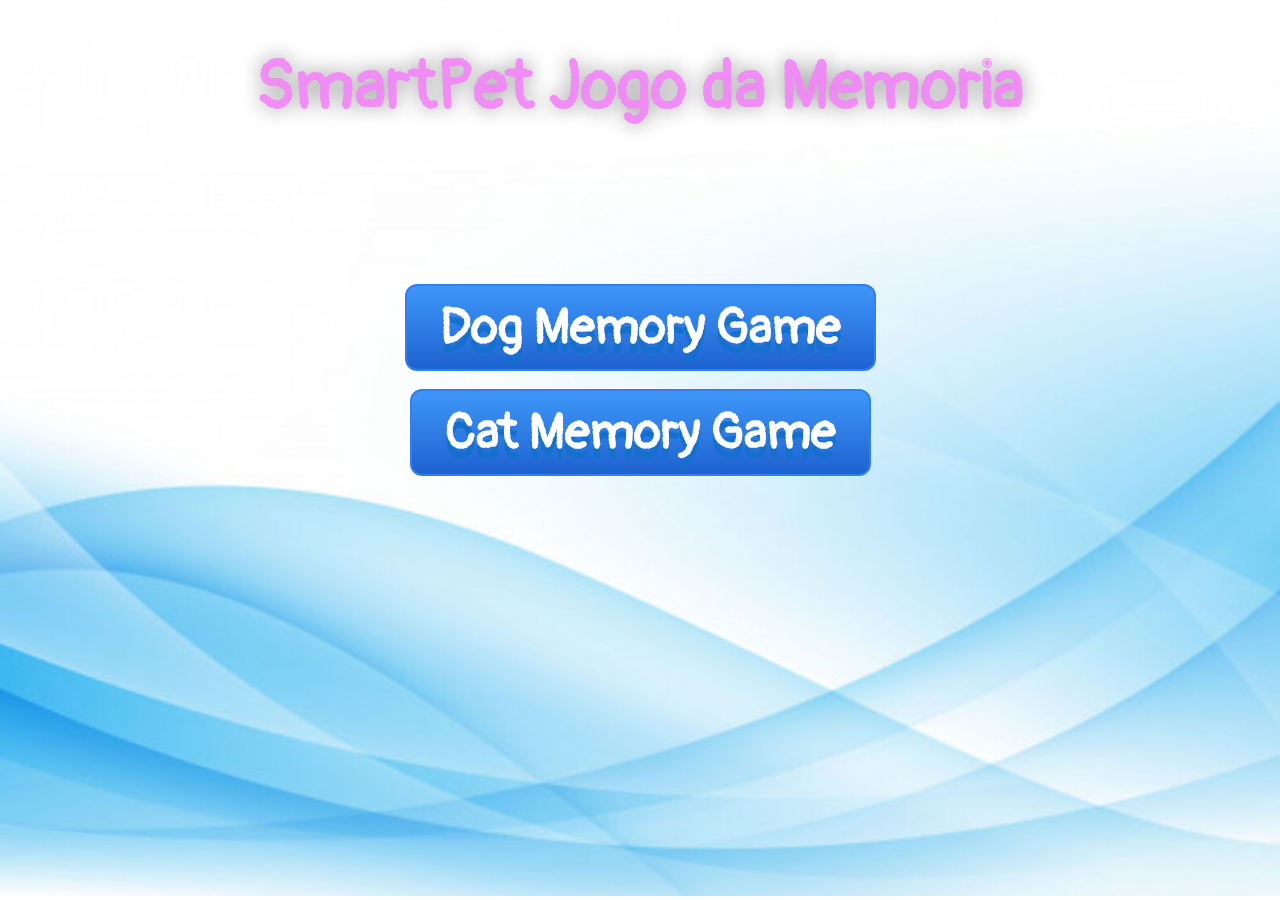
<file: index.html>
<!DOCTYPE html>
<html>
  <head>
    <title>SmartPet Memory Game</title>
    <link rel="stylesheet" href="././././css/index.css" />
  </head>
  <body>
    <div class = "div-h1">
      <h1>SmartPet Jogo da Memoria</h1>
    </div>
    <div id="div-principal">  
      <a href="././././html/game.html" class="btnDog">Dog Memory Game</a>
    </br><a href="././././html/cat.html" class="btnCat">Cat Memory Game</a>
      </form>
    </div>   
  </body>
</html>
</file>
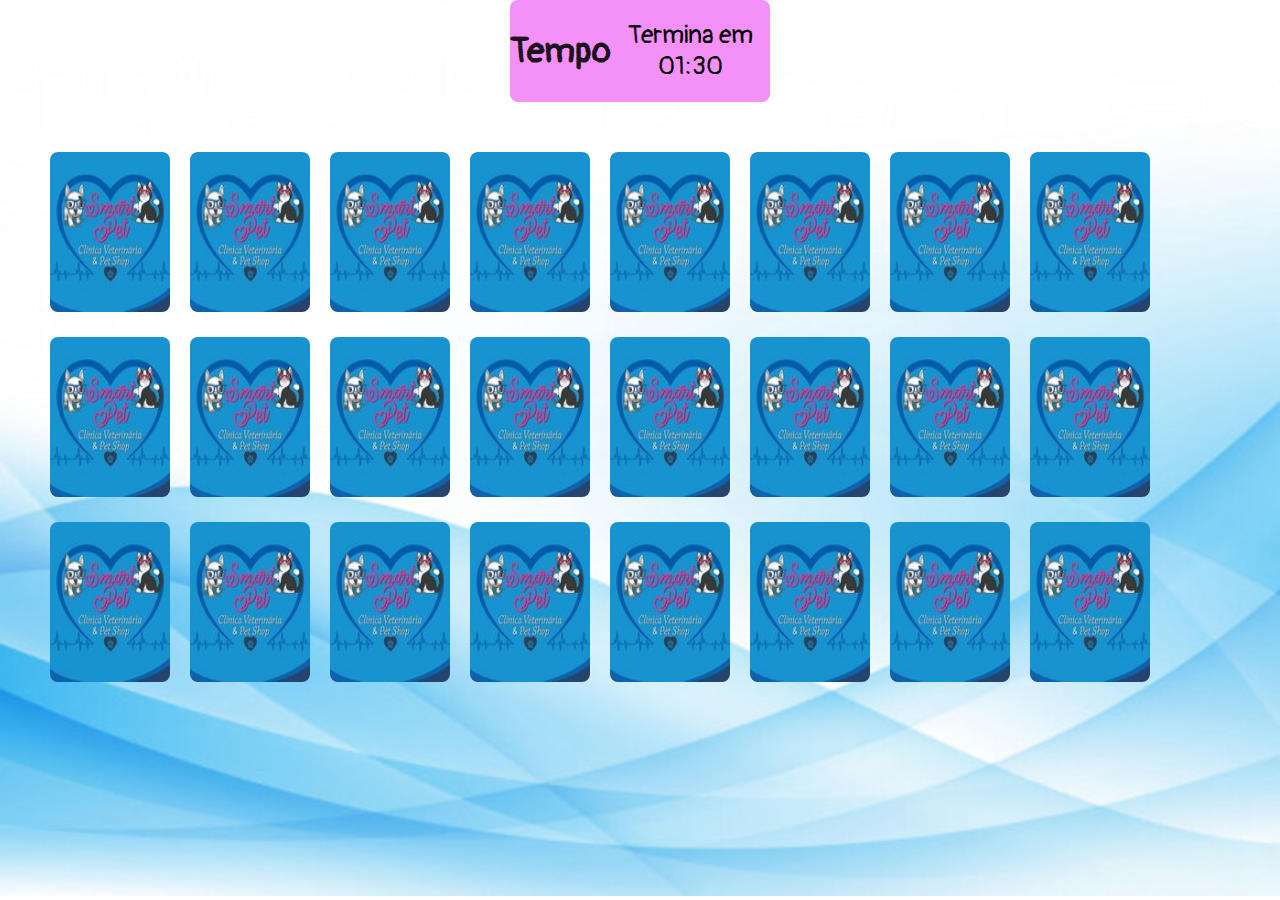
<file: html/cat-game.html>
<!DOCTYPE html>
<html>
  <head>
    <title>SmartPet Memory Game</title>
    <link rel="stylesheet" href="/css/style.css" />
  </head>
  <body>
    <div class="clock">
      <h2>Tempo</h2>
      <div class="numbers">Termina em <span id="time">01:30</span></div>
    </div>
  </div>
    <div id="memory-board">
    </div>
    <script src="/js/memoria.js"></script>
    <script src="/js/cat-index.js"></script>
  </body>
</html>
</file>
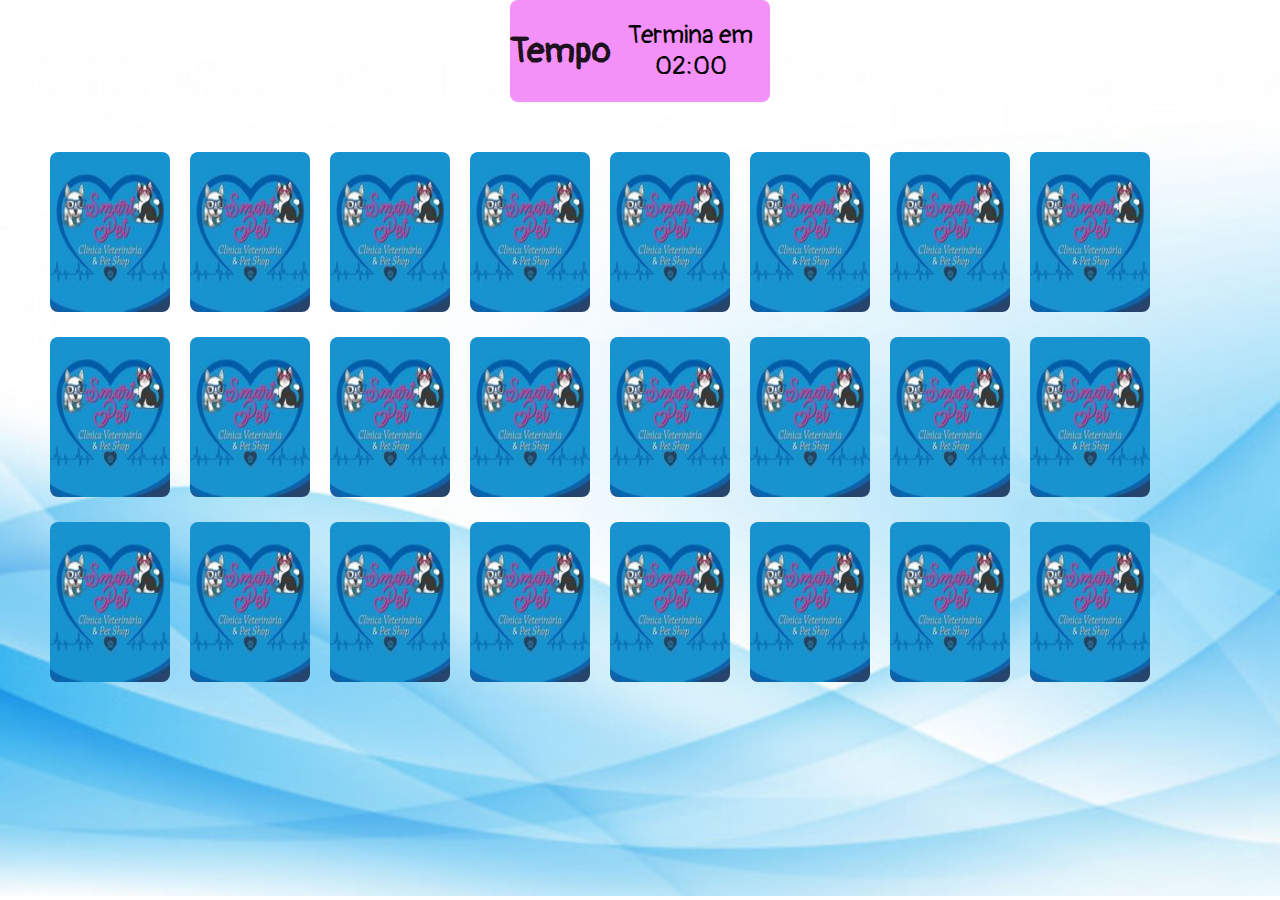
<file: html/cat.html>
<!DOCTYPE html>
<html>
  <head>
    <title>SmartPet Memory Game</title>
    <link rel="stylesheet" href="../css/style.css" />
  </head>
  <body>
    <div class="clock">
      <h2>Tempo</h2>
      <div class="numbers">Termina em <span id="time">02:00</span></div>
    </div>
  </div>
    <div id="memory-board">
    </div>
    <script src="../js/memoria.js"></script>
    <script src="../js/cat.js"></script>
  </body>
</html>
</file>
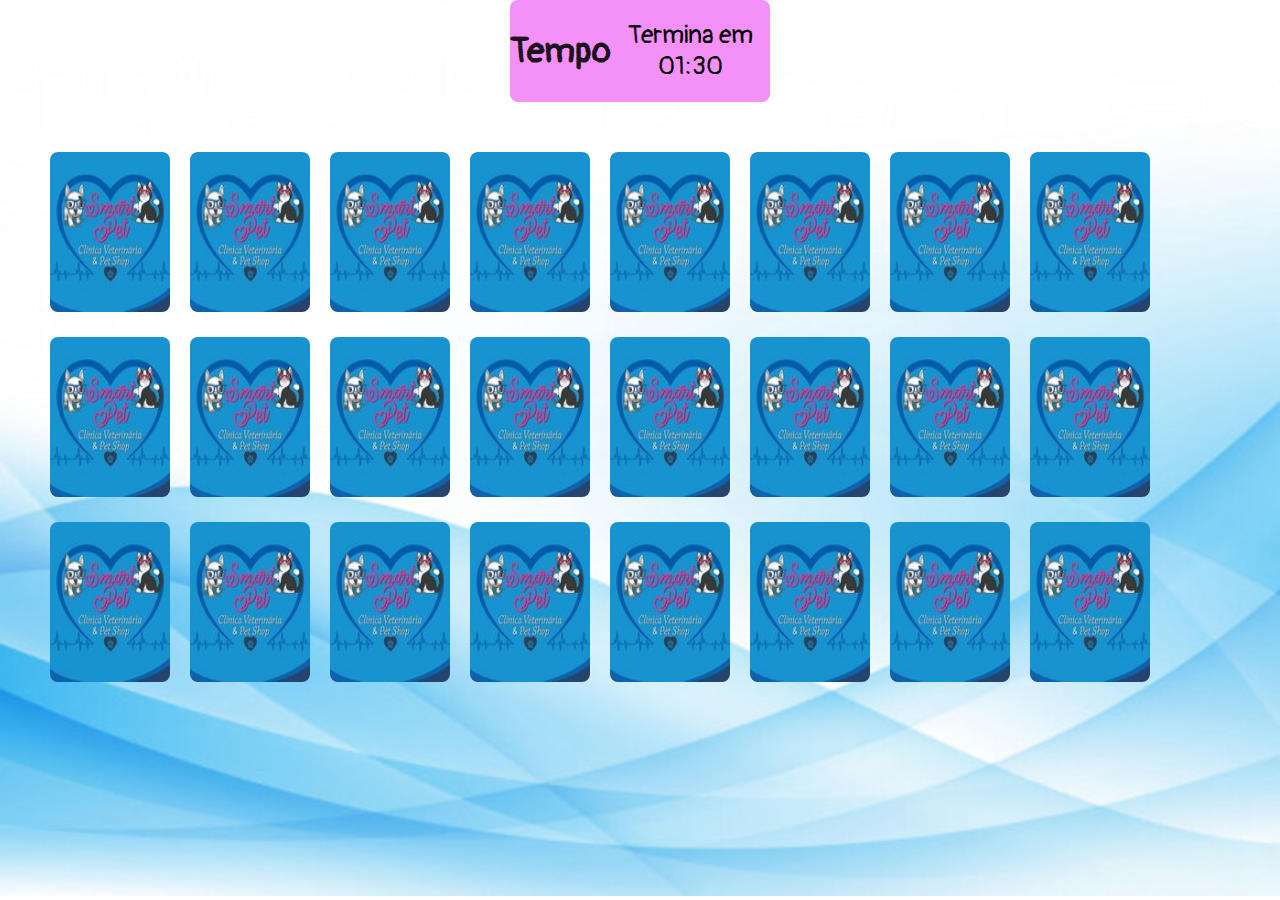
<file: html/catGame.html>
<!DOCTYPE html>
<html>
  <head>
    <title>SmartPet Memory Game</title>
    <link rel="stylesheet" href="/css/style.css" />
  </head>
  <body>
    <div class="clock">
      <h2>Tempo</h2>
      <div class="numbers">Termina em <span id="time">01:30</span></div>
    </div>
  </div>
    <div id="memory-board">
    </div>
    <script src="/js/memoria.js"></script>
    <script src="/js/catIndex.js"></script>
  </body>
</html>
</file>
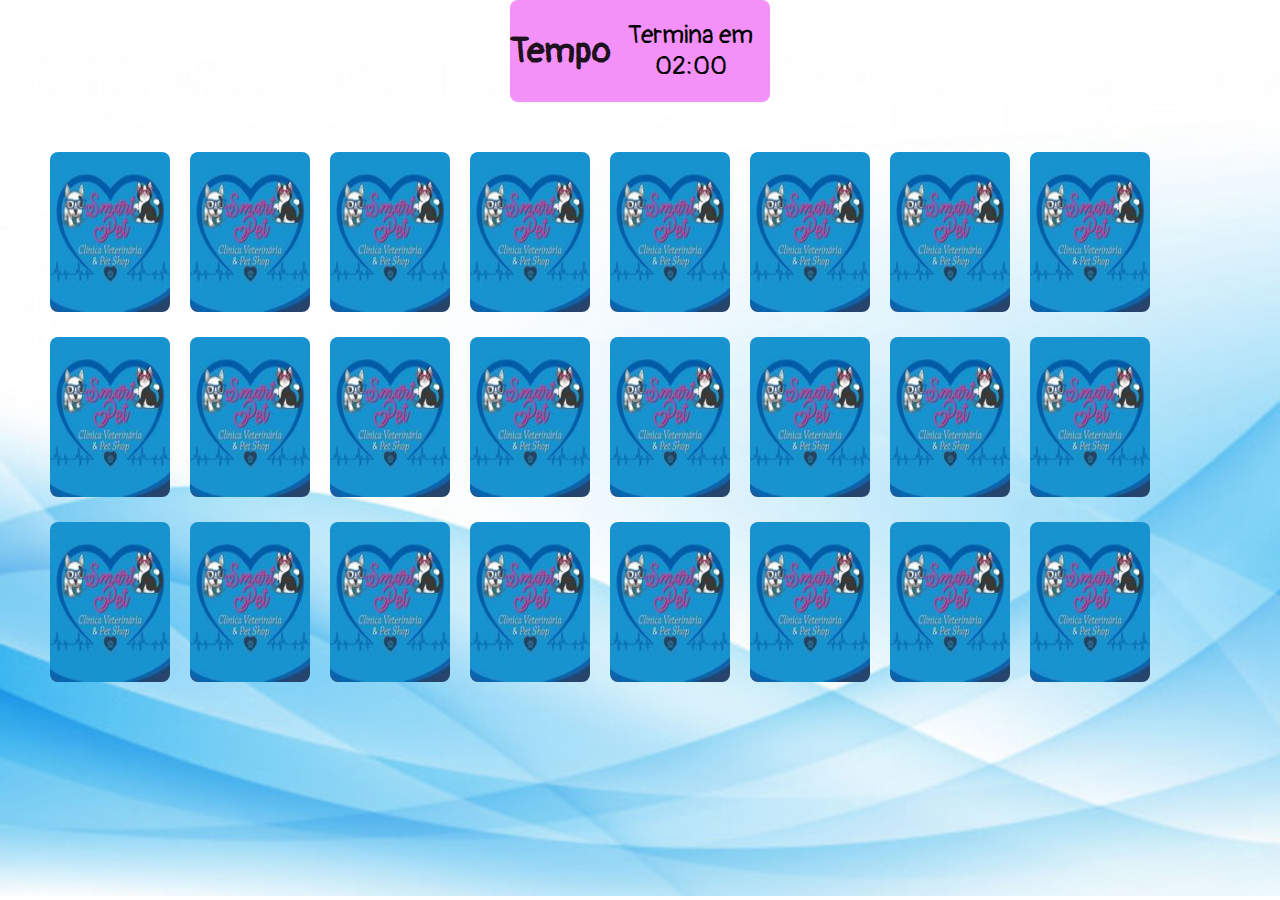
<file: html/game.html>
<!DOCTYPE html>
<html>
  <head>
    <title>SmartPet Memory Game</title>
    <link rel="stylesheet" href="../css/style.css" />
  </head>
  <body>
    <div class="clock">
      <h2>Tempo</h2>
      <div class="numbers">Termina em <span id="time">02:00</span></div>
    </div>
  </div>
    <div id="memory-board">
    </div>
    <script src="../js/memoria.js"></script>
    <script src="../js/dog.js"></script>
  </body>
</html>
</file>
<file: css/index.css>
@import url('https://fonts.googleapis.com/css2?family=Pangolin&display=swap');



body {
    margin:0;
    padding: 0;
    height: 700px;
    background: url(../img/back.jpg);
	background-repeat: no-repeat;
	background-position: center top;
    background-size: 100% auto;
}

  h1 {
    font-family: 'Pangolin', cursive;
    color: rgba(243, 133, 247, 0.9);
    font-weight: bolder;
    font-size: 67px;
    text-align: center;
    text-shadow: 0px 0px 20px rgba(150, 150, 150, 1);
  }

  

  #div-principal {
      padding: auto;
      margin: auto;
      display: flex;
      align-items: center;
      justify-content: space-between;
      flex-direction: column;
      border-radius: 8px;
  }

  .btnDog {
    margin-top: 110px;
	box-shadow:inset 0px 0px 0px 0px #97c4fe;
	background:linear-gradient(to bottom, #3d94f6 5%, #1e62d0 100%);
	background-color:#3d94f6;
	border-radius:12px;
	border:2px solid #337fed;
	display:inline-block;
	cursor:pointer;
	color:#ffffff;
	font-family: 'Pangolin', cursive;
	font-size:50px;
	font-weight:bold;
	padding:10px 33px;
	text-decoration:none;
	text-shadow:0px 10px 0px #1570cd;
}
.btnDog:hover {
	background:linear-gradient(to bottom, #1e62d0 5%, #3d94f6 100%);
	background-color:#1e62d0;
}
.btnDog:active {
	position:relative;
	top:1px;
}

.btnCat {
	box-shadow:inset 0px 0px 0px 0px #97c4fe;
	background:linear-gradient(to bottom, #3d94f6 5%, #1e62d0 100%);
	background-color:#3d94f6;
	border-radius:12px;
	border:2px solid #337fed;
	display:inline-block;
	cursor:pointer;
	color:#ffffff;
	font-family: 'Pangolin', cursive;
	font-size:50px;
	font-weight:bold;
	padding:10px 33px;
	text-decoration:none;
	text-shadow:0px 10px 0px #1570cd;
}
.btnCat:hover {
	background:linear-gradient(to bottom, #1e62d0 5%, #3d94f6 100%);
	background-color:#1e62d0;
}
.btnCat:active {
	position:relative;
	top:1px;
}



@media only screen and (min-device-width : 320px) and (max-device-width : 600px) {
	html{
		height: 1800px;
	  }
	body{
		background-repeat: no-repeat;
		background-position: center center;
		background-size: 100% 100%;
		height: 1200px;
		
	}
		.div-h1 {
			margin-top: 300px;
			margin-bottom: 200px;
		}
	.btnCat {
		margin-top: 40px;
	}

}
</file>
<file: css/style.css>
@import url('https://fonts.googleapis.com/css2?family=Pangolin&display=swap');

body {
    margin:0;
    padding: 0;
    height: 700px;
    background: url(../img/back.jpg);
    background-repeat: no-repeat;
    background-position: center top;
    background-size: 100% auto;
    font-family: 'Pangolin', cursive;
  }
  form {
    text-align: center;
    margin-top: 25px;
}
    form select {        
        height: 35px;
        font-size: 16px;
        border: none;
        border-radius: 2px;
    }
    form input {
        height: 35px;
        text-align: center;
        font-size: 16px;
        border-radius: 2px;
    }
.div-main{
  display: flex;
  align-items: center;
  justify-content: space-around;
}
  
#btnIniciar {
  width: 200px;
  height: 50px;
  background-color: rgba(243, 133, 247, 0.9);
  font-size: 1em;
  border-radius: 8px;
}

  #memory-board {
    width:1200px;
    height:520px;
    padding: 40px 0;
    margin:0px auto;
  }
  
  .card {
    display:inline-block;
    perspective:300px; transform-style:preserve-3d;
  
    position:relative;
  }
  
  .card.turned {pointer-events:none;}
  
  .card.turned .front {transform:rotateY(0deg);}
  .card.turned .back {transform:rotateY(180deg)}
  
  .card .back,
  .card .front {
    width:80px;
    height:120px;
    margin:10px;
    padding:20px;
    font-size:64px;
    
    transition:transform .6s;
    border-radius: 8px;
    }
  
  .card .back {
    background-color: rgba(243, 133, 247, 0.9);
    background: url(../img/background.jpg) no-repeat;
    background-position: center top;
    background-size: 100% 100%;
  }
  
  .card .front {
    position:absolute;
    left:0;top:0;
    transform:rotateY(-180deg) translateZ(1px); backface-visibility:hidden;
  }
  
  .clock {
    background-color: rgba(243, 133, 247, 0.9);
    border-radius: 8px;
    font-size: 25px; 
    margin: auto;
    width: 260px;
    display: flex;
    justify-content: center;
    align-items: center;
  }

  .numbers {
    text-align: center;
  }
  
  .container {
    position: relative;
  }
  
  h1 {
    color: rgba(243, 133, 247, 0.9);
    font-weight: bolder;
    font-size: 67px;
    text-align: center;
    text-shadow: 0px 0px 20px rgba(150, 150, 150, 1);
    font-family: 'Pangolin', cursive;
  
  }
  
  h2 {
    color: rgba(0, 0, 0, 0.9);
    font-weight: bolder;
    font-size: 35px;
    text-align: center;
    text-shadow: 1px rgba(243, 133, 247, 0.9);
    text-shadow: 1px rgba(243, 133, 247, 0.9);
    font-family: 'Pangolin', cursive;
  }
  
  p {
    font-weight: bolder;
    font-size: 20px;
    text-align: center;
  }
  
  .btnReiniciar {
    margin: auto;
    padding: auto;
    box-shadow:inset 0px 1px 0px 0px #fbafe3;
    background:linear-gradient(to bottom, #ff5bb0 5%, #f580be 100%);
    background-color:#ff5bb0;
    border-radius:6px;
    border:1px solid #e02db0;
    display:inline-block;
    cursor:pointer;
    color:#ffffff;
    font-family: 'Pangolin', cursive;
    font-size:30px;
    font-weight:bold;
    padding:13px 63px;
    text-decoration:none;
    text-shadow:0px 1px 0px #c70067;
  }
  .btnReiniciar:hover {
    background:linear-gradient(to bottom, #f580be 5%, #ff5bb0 100%);
    background-color:#f580be;
  }
  .btnReiniciar:active {
    position:relative;
    top:1px;
  }
  
  .div-fail{
    font-family: 'Pangolin', cursive;
    display: flex;
    flex-direction: column;
    align-items: center;
  }

  @media only screen and (min-device-width : 320px) and (max-device-width : 600px) {
html{
      width: 1400px;
      height: 2400px;
    }

body{
      background-repeat: no-repeat;
      background-position: center center;
      background-size: 100% 100%;
      height: 1200px;
      width: 100%;
    }

#memory-board{
      height: 800px;
    }

.clock{
      width: 400px;
      height: 200px;
      margin-top: 200px;
      display: flex;
      align-items: center;
      flex-direction: column;
    }

.clock h2 {
  font-size: 50px;
}

.numbers{
  font-size: 40px;
}

.card .back,
.card .front {
    width:80px;
    height:120px;
    margin:10px;
    padding:40px;
    font-size:64px;
    }
.div-fail{
    margin-top: 150px;
    }

.div-fail h1{
     font-size: 80px;
}

.btnReiniciar {
  margin-top: 150px;
  font-size:50px;
    }

}
</file>
